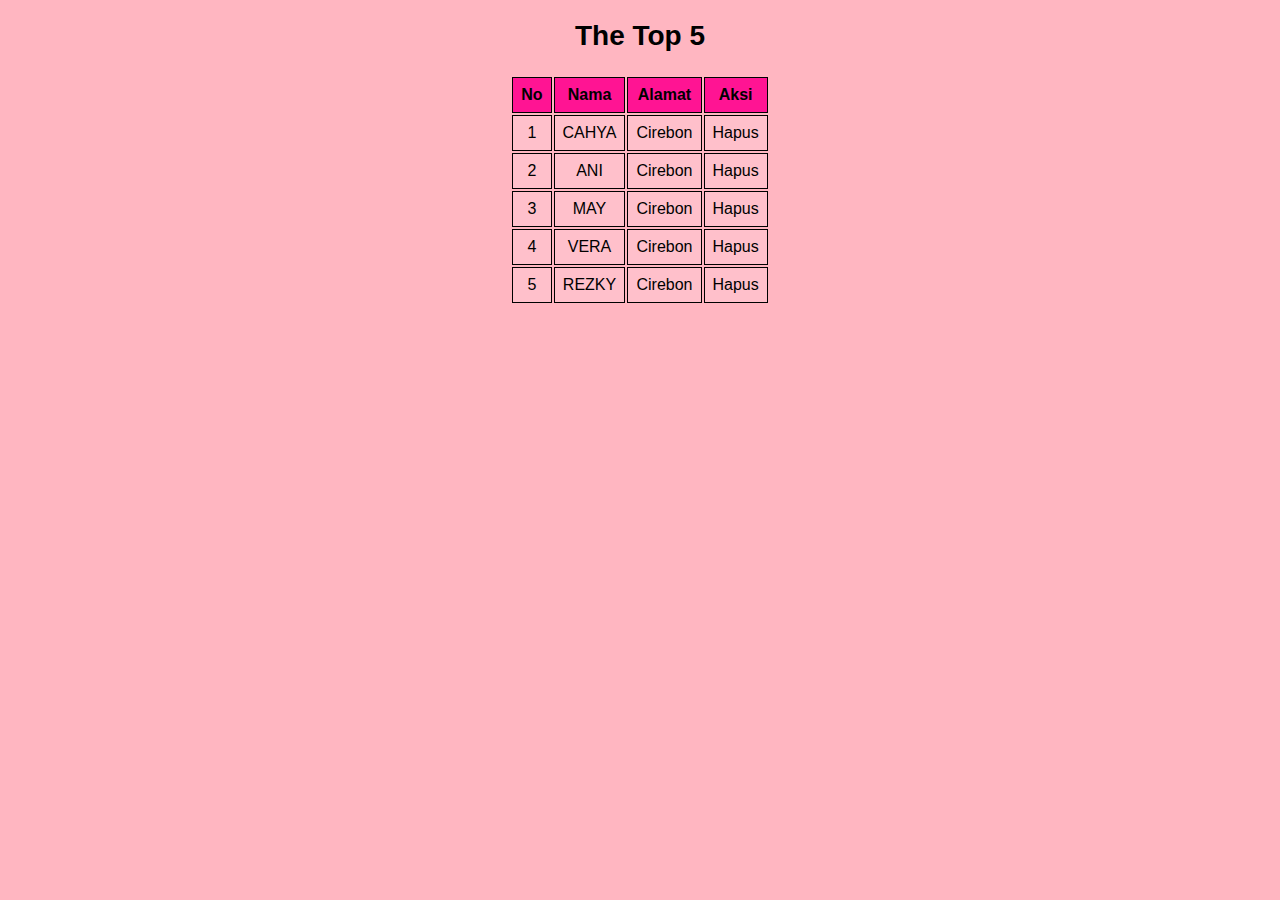
<file: p05-jquery-delete/index.html>
<!DOCTYPE html>
<html lang="en">
<head>
    <meta charset="UTF-8">
    <meta http-equiv="X-UA-Compatible" content="IE=edge">
    <meta name="viewport" content="width=device-width, initial-scale=1.0">
    <title>JQuery FadeOut</title>
    <link rel="stylesheet" href="css-suci.css">
    <script src="https://ajax.googleapis.com/ajax/libs/jquery/3.6.0/jquery.min.js"></script>
    <script src="jssuci.js"></script>
</head>
<body>
    <h2 class="harimau">The Top 5</h2>
    <table align="center">
        <tr class="harimau-sekali">
            <th>No</th>
            <th>Nama</th>
            <th>Alamat</th>
            <th>Aksi</th>
        </tr>
        <tr id="lambat__1" class="lambat">
            <td>1</td>
            <td class="kombinasi" id="nama_mhs__1">CAHYA</td>
            <td class="kombinasi" id="alamat__1">Cirebon</td>
            <td class="kombinasi tengah" id="hapus__1">Hapus</td>
        </tr>
        <tr id="lambat__2" class="lambat">
            <td>2</td>
            <td class="kombinasi" id="nama_mhs__2">ANI</td>
            <td class="kombinasi" id="alamat__2">Cirebon</td>
            <td class="kombinasi tengah" id="hapus__2">Hapus</td>
        </tr>
        <tr id="lambat__3" class="lambat">
            <td>3</td>
            <td class="kombinasi" id="nama_mhs__3">MAY</td>
            <td class="kombinasi" id="alamat__3">Cirebon</td>
            <td class="kombinasi tengah" id="hapus__3">Hapus</td>
        </tr>
        <tr id="lambat__4" class="lambat">
            <td>4</td>
            <td class="kombinasi" id="nama_mhs__4">VERA</td>
            <td class="kombinasi" id="alamat__4">Cirebon</td>
            <td class="kombinasi tengah" id="hapus__4">Hapus</td>
        </tr>
        <tr id="lambat__5" class="lambat">
            <td>5</td>
            <td class="kombinasi" id="nama_mhs__5">REZKY</td>
            <td class="kombinasi" id="alamat__5">Cirebon</td>
            <td class="kombinasi tengah" id="hapus__5">Hapus</td>
        </tr>
    </table><br>

</body>
</html>
</file>
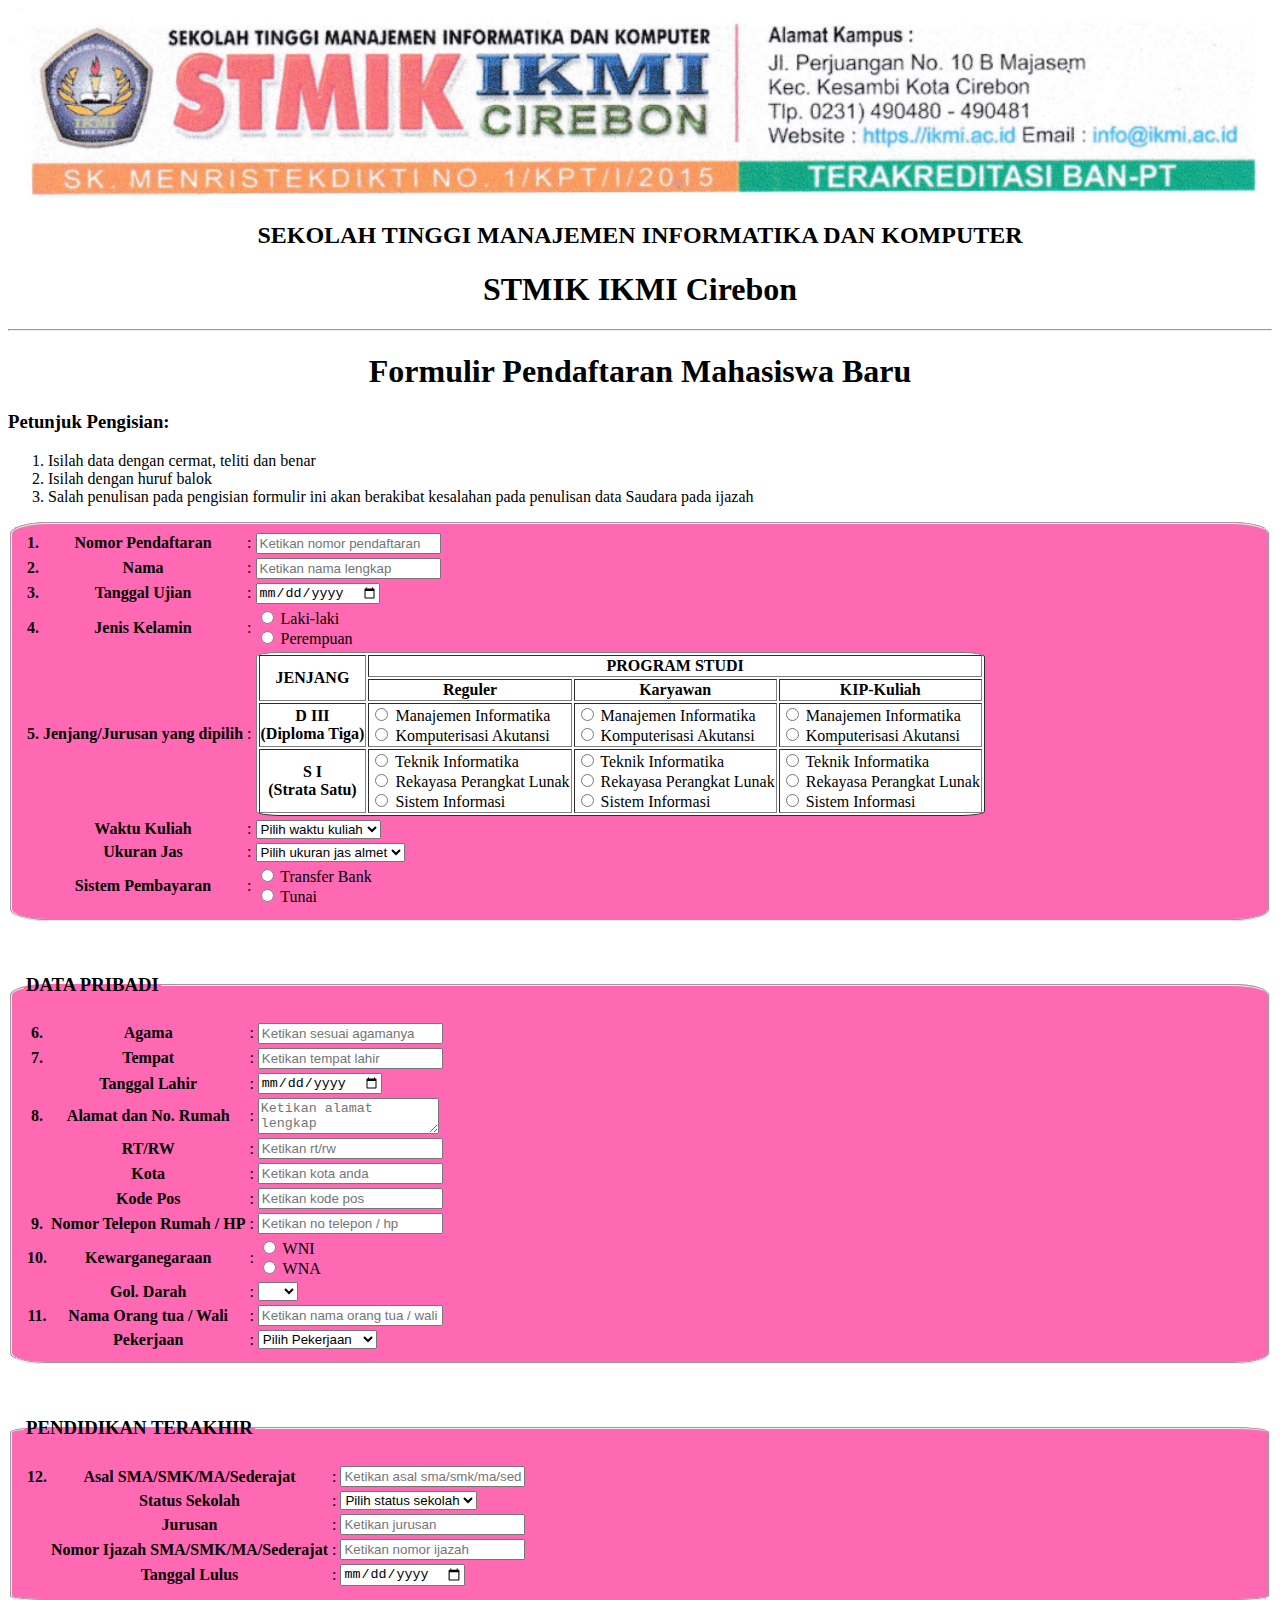
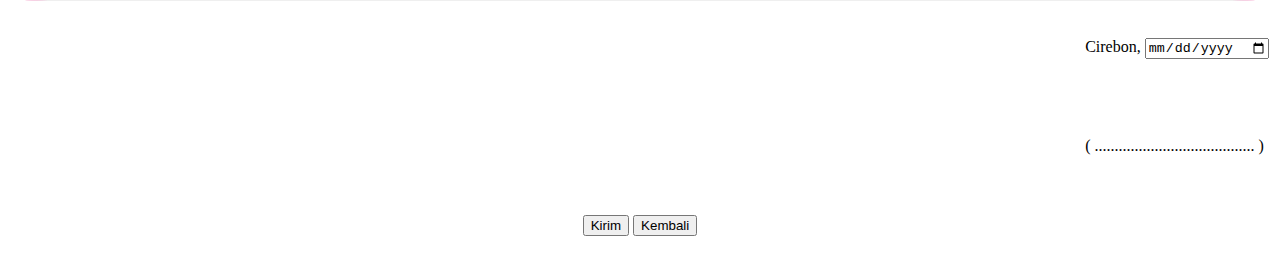
<file: form+css.html>
<html lang="en"><head>
    <meta charset="UTF-8">
    <meta http-equiv="X-UA-Compatible" content="IE=edge">
    <meta name="viewport" content="width=device-width, initial-scale=1.0">
    <title>Form PMB</title>
</head>
<body>
	<style>
		
		body{
			background-color: white;
		}
		.pembungkus-kop-surat{
			text-align: center;
		}
		h3, legend{
			text-align: left;
		}
		h1{
			text-align: center;
		}
		img{
			width: 100%;
		}
		table{
					}
		.tab-1{
			background-color: hotpink;
			border-radius: 3%;
			box-sizing: 50%;


		}
		.tab-2{
			background-color: hotpink;
			border-radius: 3%;
			box-sizing: 50%;
		}
		.tab-3{
			background-color: hotpink;
			border-radius: 3%;
			box-sizing: 50%;
		}
		.sub-tab1{
			background-color: white;
			border-radius: 3%;
		}
	</style>


    <div class="pembungkus-kop-surat">
        <img src="cop-ikmi.png" alt="logo_ikmi">
        <h2>SEKOLAH TINGGI MANAJEMEN INFORMATIKA DAN KOMPUTER</h2>
        <h1>STMIK IKMI Cirebon</h1> 
        <hr>
    </div>

    <div class="pembungkus-form">
        <h1 class="judul-form" align="center">Formulir Pendaftaran Mahasiswa Baru</h1>
		<h3>Petunjuk Pengisian:</h3>
		<ol>
			<li>Isilah data dengan cermat, teliti dan benar</li>
			<li>Isilah dengan huruf balok</li>
			<li>Salah penulisan pada pengisian formulir ini akan berakibat kesalahan pada penulisan data Saudara pada ijazah</li>
		</ol>

		<form action="#" >
			<fieldset class="tab-1">
				<table>
					<tbody><tr>
						<th>1.</th>
						<th>Nomor Pendaftaran</th>
						<td>:</td>
						<td><input type="text" name="" placeholder="Ketikan nomor pendaftaran"></td>
					</tr>
					<tr>
						<th>2.</th>
						<th>Nama</th>
						<td>:</td>
						<td><input type="text" name="" placeholder="Ketikan nama lengkap"></td>
					</tr>
					<tr>
						<th>3.</th>
						<th>Tanggal Ujian</th>
						<td>:</td>
						<td><input type="date" name=""></td>
					</tr>
					<tr>
						<th>4.</th>
						<th>Jenis Kelamin</th>
						<td>:</td>
						<td>
							<input type="radio" name="" value=""> Laki-laki
							<br>
							<input type="radio" name="" value=""> Perempuan
						</td>
					</tr>
					<tr>
						<th>5.</th>
						<th>Jenjang/Jurusan yang dipilih</th>
						<td>:</td>
						<td>
							<table border="1" class="sub-tab1">
								<thead>
									<tr>
										<th rowspan="2">JENJANG</th>
										<th colspan="3">PROGRAM STUDI</th>
									</tr>
									<tr>
										<th>Reguler</th>
										<th>Karyawan</th>
										<th>KIP-Kuliah</th>
									</tr>
								</thead>
								<tbody>
									<tr>
										<th>
											D III <br>
											(Diploma Tiga)
										</th>
										<td>
											<input type="radio" name="mi" value=""> Manajemen Informatika 
											<br>
											<input type="radio" name="ka" value=""> Komputerisasi Akutansi
										</td>
										<td>
											<input type="radio" name="mi" value=""> Manajemen Informatika 
											<br>
											<input type="radio" name="ka" value=""> Komputerisasi Akutansi
										</td>
										<td>
											<input type="radio" name="mi" value=""> Manajemen Informatika 
											<br>
											<input type="radio" name="ka" value=""> Komputerisasi Akutansi
										</td>
									</tr>
									<tr>
										<th>
											S I <br>
											(Strata Satu)
										</th>
										<td>
											<input type="radio" name="ti" value=""> Teknik Informatika
											<br>
											<input type="radio" name="rpl" value=""> Rekayasa Perangkat Lunak
											<br>
											<input type="radio" name="si" value=""> Sistem Informasi
										</td>
										<td>
											<input type="radio" name="ti" value=""> Teknik Informatika
											<br>
											<input type="radio" name="rpl" value=""> Rekayasa Perangkat Lunak
											<br>
											<input type="radio" name="si" value=""> Sistem Informasi
										</td>
										<td>
											<input type="radio" name="ti" value=""> Teknik Informatika
											<br>
											<input type="radio" name="rpl" value=""> Rekayasa Perangkat Lunak
											<br>
											<input type="radio" name="si" value=""> Sistem Informasi
										</td>
									</tr>
								</tbody>
							</table>
						</td>
					</tr>
					<tr>
						<th></th>
						<th>Waktu Kuliah</th>
						<td>:</td>
						<td>
							<select name="waktu">
								<option value="">Pilih waktu kuliah</option>
								<option value="">Pagi</option>
								<option value="">Sore</option>
							</select>
						</td>
					</tr>
					<tr>
						<th></th>
						<th>Ukuran Jas</th>
						<td>:</td>
						<td>
							<select name="">
								<option value="">Pilih ukuran jas almet</option>
								<option value="">S</option>
								<option value="">M</option>
								<option value="">L</option>
								<option value="">XL</option>
								<option value="">XXL</option>
							</select>
						</td>
					</tr>
					<tr>
						<th></th>
						<th>Sistem Pembayaran</th>
						<td>:</td>
						<td>
							<input type="radio" name="" value=""> Transfer Bank 
							<br>
							<input type="radio" name="" value=""> Tunai
						</td>
					</tr>
				</tbody></table>
			</fieldset>
		</form>
			<br>
			<form>
			<fieldset class="tab-2">
				<legend>
				<h3>DATA PRIBADI</h3>
				</legend>
				<table>
					<tbody><tr>
						<th>6.</th>
						<th>Agama</th>
						<td>:</td>
						<td><input type="text" name="" placeholder="Ketikan sesuai agamanya"></td>
					</tr>
					<tr>
						<th>7.</th>
						<th>Tempat</th>
						<td>:</td>
						<td><input type="text" name="" placeholder="Ketikan tempat lahir"></td>
					</tr>
					<tr>
						<th></th>
						<th>Tanggal Lahir</th>
						<td>:</td>
						<td><input type="date" name=""></td>
					</tr>
					<tr>
						<th>8.</th>
						<th>Alamat dan No. Rumah</th>
						<td>:</td>
						<td><textarea name="" placeholder="Ketikan alamat lengkap"></textarea></td>
					</tr>
					<tr>
						<th></th>
						<th>RT/RW</th>
						<td>:</td>
						<td><input type="text" name="" placeholder="Ketikan rt/rw"></td>
					</tr>
					<tr>
						<th></th>
						<th>Kota</th>
						<td>:</td>
						<td><input type="text" name="" placeholder="Ketikan kota anda"></td>
					</tr>
					<tr>
						<th></th>
						<th>Kode Pos</th>
						<td>:</td>
						<td><input type="text" name="" placeholder="Ketikan kode pos"></td>
					</tr>
					<tr>
						<th>9.</th>
						<th>Nomor Telepon Rumah / HP</th>
						<td>:</td>
						<td><input type="text" name="" placeholder="Ketikan no telepon / hp"></td>
					</tr>
					<tr>
						<th>10. </th>
						<th>Kewarganegaraan</th>
						<td>:</td>
						<td>
							<input type="radio" name="" value=""> WNI
							<br>
							<input type="radio" name="" value=""> WNA
						</td>
					</tr>
					<tr>
						<th></th>
						<th>Gol. Darah</th>
						<td>:</td>
						<td>
							<select name="">
								<option value="Pilih golongan darah"></option>
								<option value="">A</option>
								<option value="">B</option>
								<option value="">AB</option>
								<option value="">O</option>
							</select>
						</td>
					</tr>
					<tr>
						<th>11.</th>
						<th>Nama Orang tua / Wali</th>
						<td>:</td>
						<td><input type="text" name="" placeholder="Ketikan nama orang tua / wali"></td>
					</tr>
					<tr>
						<th></th>
						<th>Pekerjaan</th>
						<td>:</td>
						<td>
							<select name="">
								<option value="">Pilih Pekerjaan</option>
								<option value="">PNS/TNI/POLRI</option>
								<option value="">Swasta</option>
								<option value="">Wiraswasta</option>
								<option value="">Lain-lain</option>
							</select>
						</td>
					</tr>
				</tbody></table>
			</fieldset>
			</form>
			<br>
			<form>
			<fieldset class="tab-3">
				<legend>
					<h3>PENDIDIKAN TERAKHIR</h3>
				</legend>
				<table>
					<tbody><tr>
						<th>12. </th>
						<th>Asal SMA/SMK/MA/Sederajat</th>
						<td>:</td>
						<td><input type="text" name="" placeholder="Ketikan asal sma/smk/ma/sederajat"></td>
					</tr>
					<tr>
						<th></th>
						<th>Status Sekolah</th>
						<td>:</td>
						<td>
							<select name="">
								<option value="">Pilih status sekolah</option>
								<option value="">Negeri</option>
								<option value="">Swasta</option>
								<option value="">Luar Negeri</option>
							</select>
						</td>
					</tr>
					<tr>
						<th></th>
						<th>Jurusan</th>
						<td>:</td>
						<td><input type="text" name="" placeholder="Ketikan jurusan"></td>
					</tr>
					<tr>
						<th></th>
						<th>Nomor Ijazah SMA/SMK/MA/Sederajat</th>
						<td>:</td>
						<td><input type="text" name="" placeholder="Ketikan nomor ijazah"></td>
					</tr>
					<tr>
						<th></th>
						<th>Tanggal Lulus</th>
						<td>:</td>
						<td><input type="date" name=""></td>
					</tr>
				</tbody></table>
			</fieldset>
			<br>
			</form>
			<table align="right">
				<tbody><tr>
					<td>Cirebon, <input type="date" name=""></td>
				</tr>
				<tr>
					<td></td>
				</tr>
				<tr>
					<td><br><br><br><p>( ........................................ )</p></td>
				</tr>
			</tbody></table>
		</form>
    </div>
	<br><br><br><br><br>
	<br><br><br><br><br>

	<div class="tengah" align="center">
		<button type="submit">Kirim</button>
		<button onclick="document.location.href = '../'" type="button">Kembali</button>
	</div>
	<br>

</body></html>
</file>
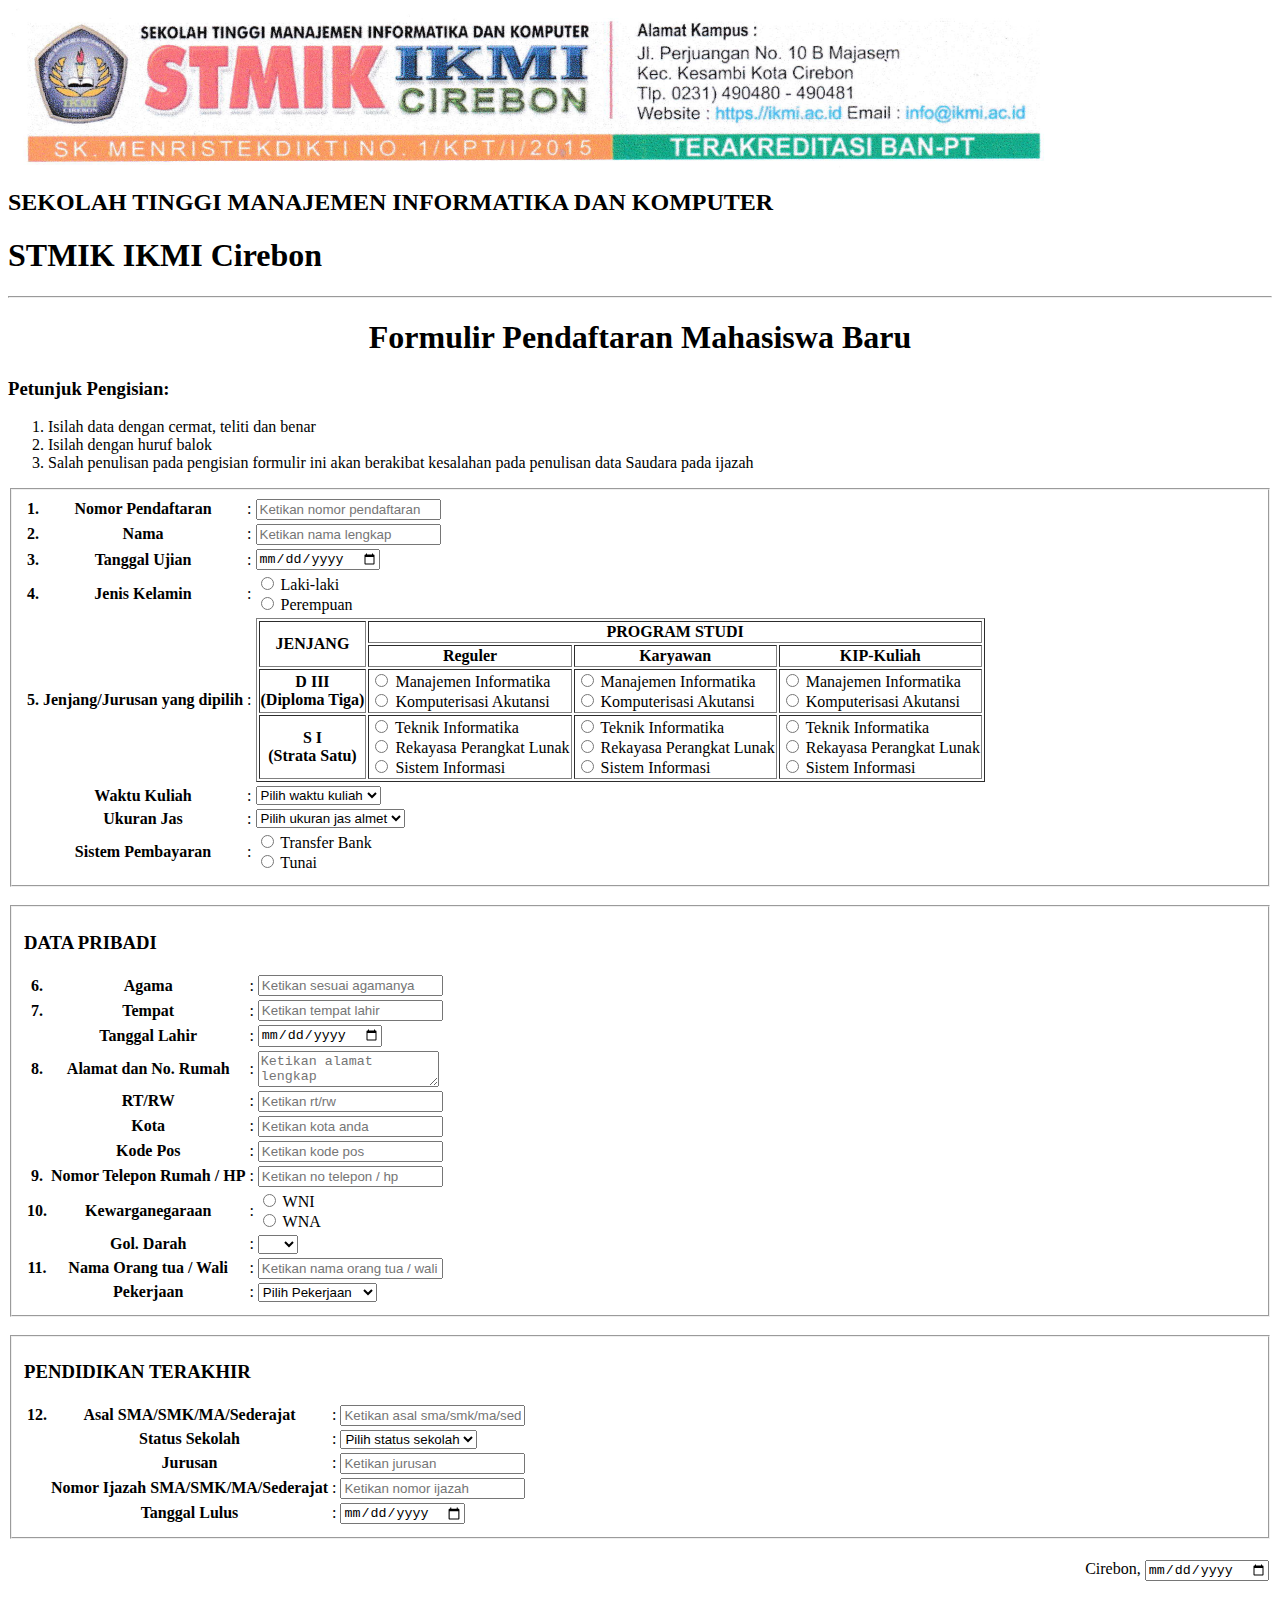
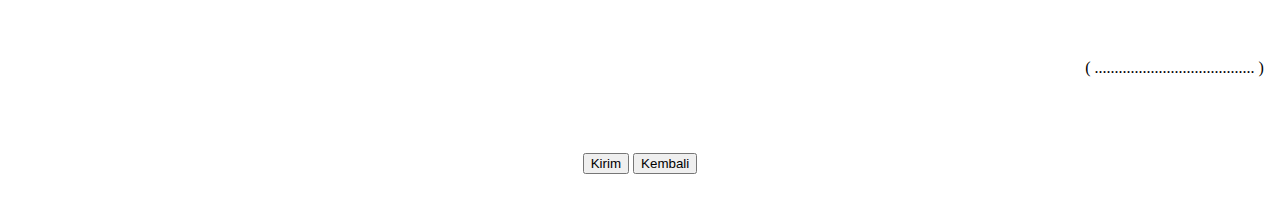
<file: form.html>
<html lang="en"><head>
    <meta charset="UTF-8">
    <meta http-equiv="X-UA-Compatible" content="IE=edge">
    <meta name="viewport" content="width=device-width, initial-scale=1.0">
    <title>Form PMB</title>
</head>
<body>
    <div class="pembungkus-kop-surat">
        <img src="cop-ikmi.png" alt="logo_ikmi">
        <h2>SEKOLAH TINGGI MANAJEMEN INFORMATIKA DAN KOMPUTER</h2>
        <h1>STMIK IKMI Cirebon</h1> 
        <hr>
    </div>

    <div class="pembungkus-form">
        <h1 class="judul-form" align="center">Formulir Pendaftaran Mahasiswa Baru</h1>
		<h3>Petunjuk Pengisian:</h3>
		<ol>
			<li>Isilah data dengan cermat, teliti dan benar</li>
			<li>Isilah dengan huruf balok</li>
			<li>Salah penulisan pada pengisian formulir ini akan berakibat kesalahan pada penulisan data Saudara pada ijazah</li>
		</ol>

		<form action="#">
			<fieldset>
				<table>
					<tbody><tr>
						<th>1.</th>
						<th>Nomor Pendaftaran</th>
						<td>:</td>
						<td><input type="text" name="" placeholder="Ketikan nomor pendaftaran"></td>
					</tr>
					<tr>
						<th>2.</th>
						<th>Nama</th>
						<td>:</td>
						<td><input type="text" name="" placeholder="Ketikan nama lengkap"></td>
					</tr>
					<tr>
						<th>3.</th>
						<th>Tanggal Ujian</th>
						<td>:</td>
						<td><input type="date" name=""></td>
					</tr>
					<tr>
						<th>4.</th>
						<th>Jenis Kelamin</th>
						<td>:</td>
						<td>
							<input type="radio" name="" value=""> Laki-laki
							<br>
							<input type="radio" name="" value=""> Perempuan
						</td>
					</tr>
					<tr>
						<th>5.</th>
						<th>Jenjang/Jurusan yang dipilih</th>
						<td>:</td>
						<td>
							<table border="1">
								<thead>
									<tr>
										<th rowspan="2">JENJANG</th>
										<th colspan="3">PROGRAM STUDI</th>
									</tr>
									<tr>
										<th>Reguler</th>
										<th>Karyawan</th>
										<th>KIP-Kuliah</th>
									</tr>
								</thead>
								<tbody>
									<tr>
										<th>
											D III <br>
											(Diploma Tiga)
										</th>
										<td>
											<input type="radio" name="mi" value=""> Manajemen Informatika 
											<br>
											<input type="radio" name="ka" value=""> Komputerisasi Akutansi
										</td>
										<td>
											<input type="radio" name="mi" value=""> Manajemen Informatika 
											<br>
											<input type="radio" name="ka" value=""> Komputerisasi Akutansi
										</td>
										<td>
											<input type="radio" name="mi" value=""> Manajemen Informatika 
											<br>
											<input type="radio" name="ka" value=""> Komputerisasi Akutansi
										</td>
									</tr>
									<tr>
										<th>
											S I <br>
											(Strata Satu)
										</th>
										<td>
											<input type="radio" name="ti" value=""> Teknik Informatika
											<br>
											<input type="radio" name="rpl" value=""> Rekayasa Perangkat Lunak
											<br>
											<input type="radio" name="si" value=""> Sistem Informasi
										</td>
										<td>
											<input type="radio" name="ti" value=""> Teknik Informatika
											<br>
											<input type="radio" name="rpl" value=""> Rekayasa Perangkat Lunak
											<br>
											<input type="radio" name="si" value=""> Sistem Informasi
										</td>
										<td>
											<input type="radio" name="ti" value=""> Teknik Informatika
											<br>
											<input type="radio" name="rpl" value=""> Rekayasa Perangkat Lunak
											<br>
											<input type="radio" name="si" value=""> Sistem Informasi
										</td>
									</tr>
								</tbody>
							</table>
						</td>
					</tr>
					<tr>
						<th></th>
						<th>Waktu Kuliah</th>
						<td>:</td>
						<td>
							<select name="waktu">
								<option value="">Pilih waktu kuliah</option>
								<option value="">Pagi</option>
								<option value="">Sore</option>
							</select>
						</td>
					</tr>
					<tr>
						<th></th>
						<th>Ukuran Jas</th>
						<td>:</td>
						<td>
							<select name="">
								<option value="">Pilih ukuran jas almet</option>
								<option value="">S</option>
								<option value="">M</option>
								<option value="">L</option>
								<option value="">XL</option>
								<option value="">XXL</option>
							</select>
						</td>
					</tr>
					<tr>
						<th></th>
						<th>Sistem Pembayaran</th>
						<td>:</td>
						<td>
							<input type="radio" name="" value=""> Transfer Bank 
							<br>
							<input type="radio" name="" value=""> Tunai
						</td>
					</tr>
				</tbody></table>
			</fieldset>
			<br>

			<fieldset>
				<h3>DATA PRIBADI</h3>
				<table>
					<tbody><tr>
						<th>6.</th>
						<th>Agama</th>
						<td>:</td>
						<td><input type="text" name="" placeholder="Ketikan sesuai agamanya"></td>
					</tr>
					<tr>
						<th>7.</th>
						<th>Tempat</th>
						<td>:</td>
						<td><input type="text" name="" placeholder="Ketikan tempat lahir"></td>
					</tr>
					<tr>
						<th></th>
						<th>Tanggal Lahir</th>
						<td>:</td>
						<td><input type="date" name=""></td>
					</tr>
					<tr>
						<th>8.</th>
						<th>Alamat dan No. Rumah</th>
						<td>:</td>
						<td><textarea name="" placeholder="Ketikan alamat lengkap"></textarea></td>
					</tr>
					<tr>
						<th></th>
						<th>RT/RW</th>
						<td>:</td>
						<td><input type="text" name="" placeholder="Ketikan rt/rw"></td>
					</tr>
					<tr>
						<th></th>
						<th>Kota</th>
						<td>:</td>
						<td><input type="text" name="" placeholder="Ketikan kota anda"></td>
					</tr>
					<tr>
						<th></th>
						<th>Kode Pos</th>
						<td>:</td>
						<td><input type="text" name="" placeholder="Ketikan kode pos"></td>
					</tr>
					<tr>
						<th>9.</th>
						<th>Nomor Telepon Rumah / HP</th>
						<td>:</td>
						<td><input type="text" name="" placeholder="Ketikan no telepon / hp"></td>
					</tr>
					<tr>
						<th>10. </th>
						<th>Kewarganegaraan</th>
						<td>:</td>
						<td>
							<input type="radio" name="" value=""> WNI
							<br>
							<input type="radio" name="" value=""> WNA
						</td>
					</tr>
					<tr>
						<th></th>
						<th>Gol. Darah</th>
						<td>:</td>
						<td>
							<select name="">
								<option value="Pilih golongan darah"></option>
								<option value="">A</option>
								<option value="">B</option>
								<option value="">AB</option>
								<option value="">O</option>
							</select>
						</td>
					</tr>
					<tr>
						<th>11.</th>
						<th>Nama Orang tua / Wali</th>
						<td>:</td>
						<td><input type="text" name="" placeholder="Ketikan nama orang tua / wali"></td>
					</tr>
					<tr>
						<th></th>
						<th>Pekerjaan</th>
						<td>:</td>
						<td>
							<select name="">
								<option value="">Pilih Pekerjaan</option>
								<option value="">PNS/TNI/POLRI</option>
								<option value="">Swasta</option>
								<option value="">Wiraswasta</option>
								<option value="">Lain-lain</option>
							</select>
						</td>
					</tr>
				</tbody></table>
			</fieldset>
			<br>

			<fieldset>
				<h3>PENDIDIKAN TERAKHIR</h3>
				<table>
					<tbody><tr>
						<th>12. </th>
						<th>Asal SMA/SMK/MA/Sederajat</th>
						<td>:</td>
						<td><input type="text" name="" placeholder="Ketikan asal sma/smk/ma/sederajat"></td>
					</tr>
					<tr>
						<th></th>
						<th>Status Sekolah</th>
						<td>:</td>
						<td>
							<select name="">
								<option value="">Pilih status sekolah</option>
								<option value="">Negeri</option>
								<option value="">Swasta</option>
								<option value="">Luar Negeri</option>
							</select>
						</td>
					</tr>
					<tr>
						<th></th>
						<th>Jurusan</th>
						<td>:</td>
						<td><input type="text" name="" placeholder="Ketikan jurusan"></td>
					</tr>
					<tr>
						<th></th>
						<th>Nomor Ijazah SMA/SMK/MA/Sederajat</th>
						<td>:</td>
						<td><input type="text" name="" placeholder="Ketikan nomor ijazah"></td>
					</tr>
					<tr>
						<th></th>
						<th>Tanggal Lulus</th>
						<td>:</td>
						<td><input type="date" name=""></td>
					</tr>
				</tbody></table>
			</fieldset>
			<br>

			<table align="right">
				<tbody><tr>
					<td>Cirebon, <input type="date" name=""></td>
				</tr>
				<tr>
					<td></td>
				</tr>
				<tr>
					<td><br><br><br><p>( ........................................ )</p></td>
				</tr>
			</tbody></table>
		</form>
    </div>
	<br><br><br><br><br>
	<br><br><br><br><br>

	<div class="tengah" align="center">
		<button type="submit">Kirim</button>
		<button onclick="document.location.href = '../'" type="button">Kembali</button>
	</div>
	<br>

</body></html>
</file>
<file: p05-jquery-delete/css-suci.css>
html{
    scroll-behavior: smooth;
}

body{
    background-color: lightpink;
    font-family: 'Lucida Calligraphy', sans-serif;

}

td{
    background-color: pink;
    text-align: center;
} 

td:hover{
    background-color: whitesmoke;
}
td, th{
    border: 1px solid ;
    color: black;
    padding: 8px;
}

th{
    background-color: deeppink;
}

p, h2{
    color: black;
}

.harimau{
    text-align: center;
    font-size: 28px;
    margin-top: 20px;
}
.harimau-sekali{
    background-color: hotpink;
}
</file>
